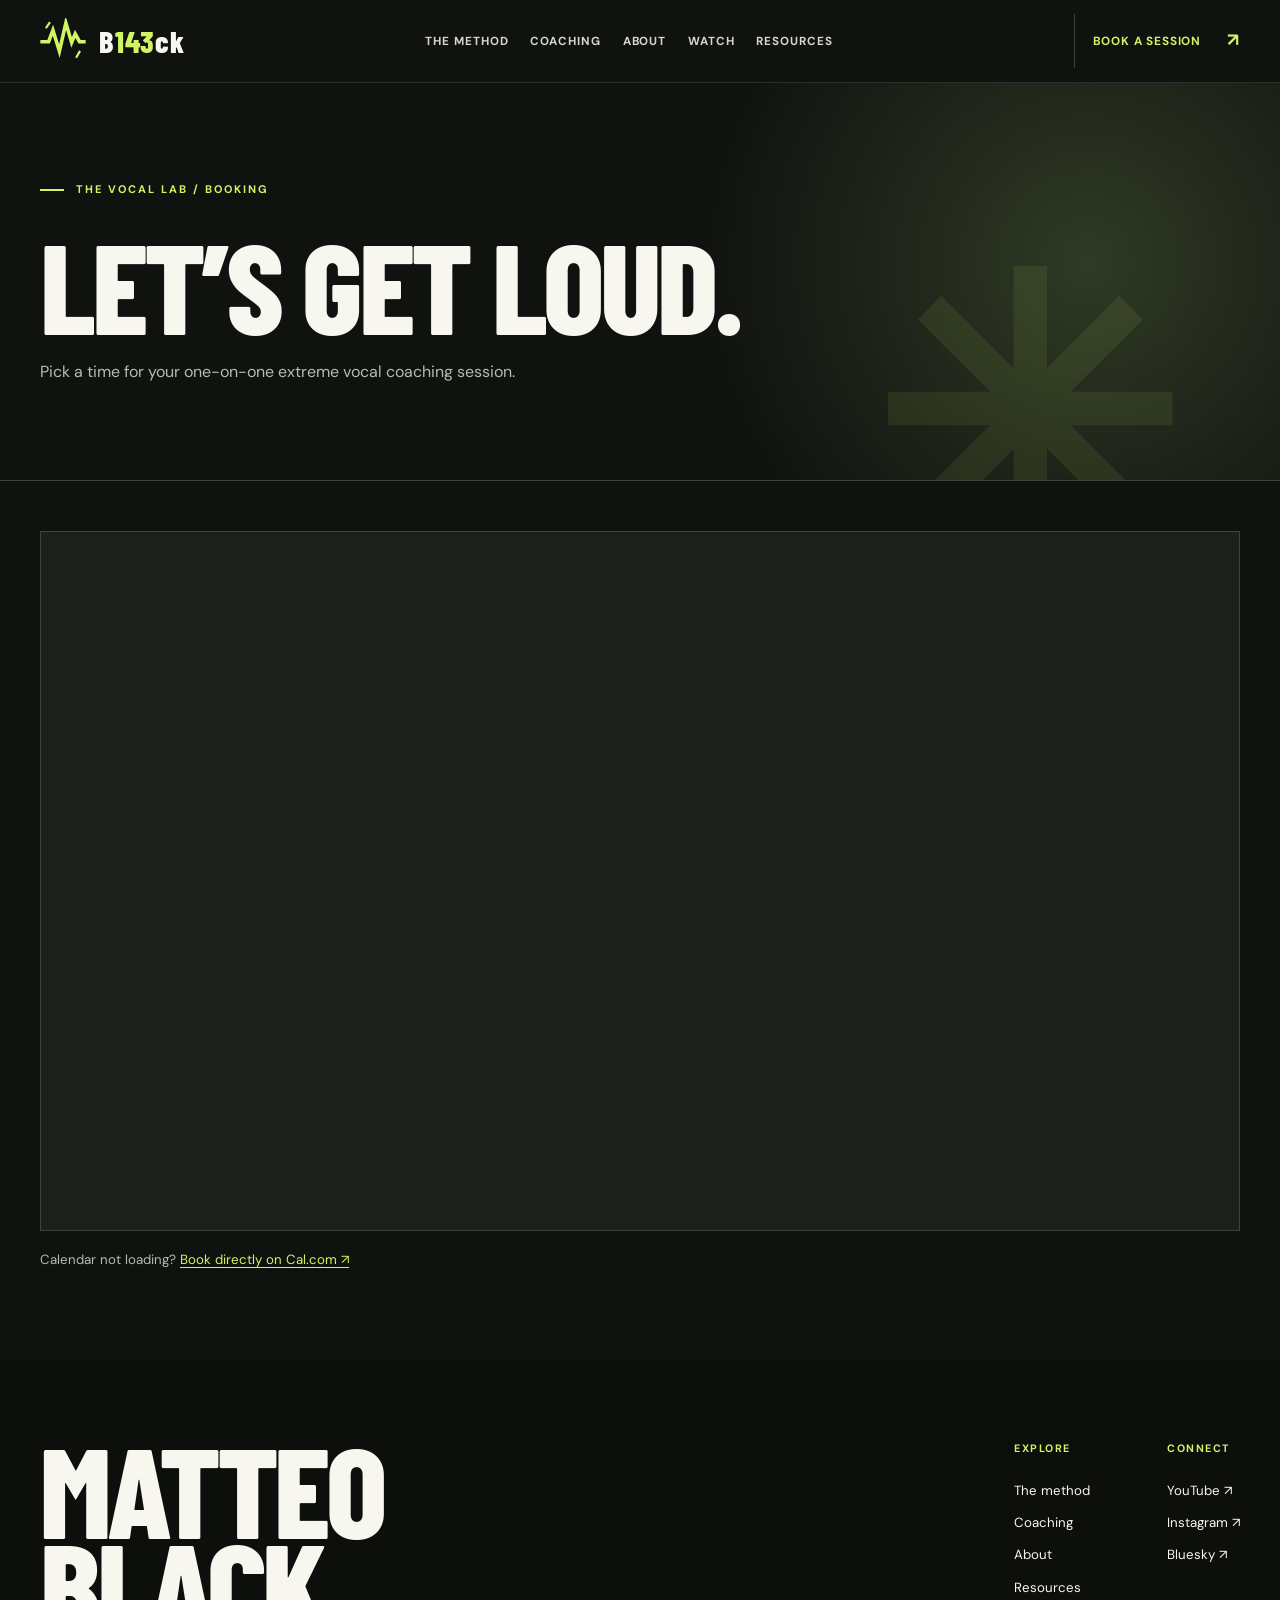
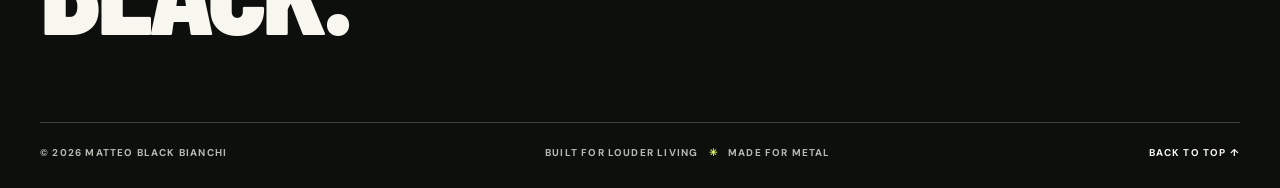
<file: src/calendar.html>
<!DOCTYPE html>
<html lang="en">
<head>
    <meta charset="UTF-8">
    <meta name="viewport" content="width=device-width, initial-scale=1.0">
    <title>Book a Session | Matteo Black Bianchi</title>
    <meta name="description" content="Book a one-on-one extreme vocal coaching session with Matteo Black Bianchi.">
    <link rel="icon" href="data:image/svg+xml,<svg xmlns=%22http://www.w3.org/2000/svg%22 viewBox=%220 0 100 100%22><text y=%22.9em%22 font-size=%2290%22>🤘</text></svg>">
    <link rel="preconnect" href="https://fonts.googleapis.com">
    <link rel="preconnect" href="https://fonts.gstatic.com" crossorigin>
    <link href="https://fonts.googleapis.com/css2?family=Barlow+Condensed:wght@500;600;700;800;900&family=DM+Sans:wght@400;500;600;700&display=swap" rel="stylesheet">
    <link rel="stylesheet" href="styles.css">
    <script src="shared.js" defer></script>
</head>
<body>
    <a class="skip-link" href="#main">Skip to content</a>
    <nav class="main-nav" aria-label="Main navigation">
        <div class="container nav-inner">
            <a href="index.html" class="nav-logo" aria-label="B143ck, home"><img class="brand-mark" src="assets/b143ck-mark.svg" alt=""><span class="brand-name">B<span>143</span>ck</span></a>
            <button class="mobile-menu-toggle" type="button" aria-label="Open menu" aria-expanded="false" aria-controls="site-nav"><span class="menu-label">Menu</span><span class="menu-icon"><span></span><span></span></span></button>
            <ul class="nav-links" id="site-nav">
                <li><a href="index.html#approach">The method</a></li>
                <li><a href="index.html#vocal-course">Coaching</a></li>
                <li><a href="index.html#bio">About</a></li>
                <li><a href="index.html#youtube">Watch</a></li>
                <li><a href="resources.html">Resources</a></li>
            </ul>
            <a class="nav-cta" href="https://cal.com/mbianchidev/vocal-coaching?overlayCalendar=true">Book a session <span aria-hidden="true">↗</span></a>
        </div>
    </nav>

    <main id="main">
        <header class="page-hero"><div class="container"><p class="eyebrow"><span class="eyebrow-line"></span> THE VOCAL LAB / BOOKING</p><h1>LET’S GET LOUD.</h1><p>Pick a time for your one-on-one extreme vocal coaching session.</p></div></header>
        <section class="calendar-section"><div class="container"><div class="calendar-frame" id="my-cal-inline"></div><p class="calendar-fallback">Calendar not loading? <a href="https://cal.com/mbianchidev/vocal-coaching">Book directly on Cal.com ↗</a></p></div></section>
    </main>

    <footer class="site-footer">
        <div class="container">
            <div class="footer-top"><a href="index.html" class="footer-brand">MATTEO<br>BLACK.</a><div class="footer-links"><div><span>EXPLORE</span><a href="index.html#approach">The method</a><a href="index.html#vocal-course">Coaching</a><a href="index.html#bio">About</a><a href="resources.html">Resources</a></div><div><span>CONNECT</span><a href="https://www.youtube.com/@b143ck" target="_blank" rel="noopener noreferrer">YouTube ↗</a><a href="https://instagram.com/b143ck_" target="_blank" rel="noopener noreferrer">Instagram ↗</a><a href="https://mbianchidev.bsky.social" target="_blank" rel="noopener noreferrer">Bluesky ↗</a></div></div></div>
            <div class="footer-bottom"><span>© <span id="current-year">2026</span> MATTEO BLACK BIANCHI</span><span>BUILT FOR LOUDER LIVING <span class="dot">✳</span> MADE FOR METAL</span><a href="#main">BACK TO TOP ↑</a></div>
        </div>
    </footer>

    <script>
        (function (C, A, L) { let p = function (a, ar) { a.q.push(ar); }; let d = C.document; C.Cal = C.Cal || function () { let cal = C.Cal; let ar = arguments; if (!cal.loaded) { cal.ns = {}; cal.q = cal.q || []; d.head.appendChild(d.createElement("script")).src = A; cal.loaded = true; } if (ar[0] === L) { const api = function () { p(api, arguments); }; const namespace = ar[1]; api.q = api.q || []; if(typeof namespace === "string"){cal.ns[namespace] = cal.ns[namespace] || api;p(cal.ns[namespace], ar);p(cal, ["initNamespace", namespace]);} else p(cal, ar); return;} p(cal, ar); }; })(window, "https://app.cal.com/embed/embed.js", "init");
        Cal("init", "vocal-coaching", {origin:"https://cal.com"});
        Cal.ns["vocal-coaching"]("inline", {
            elementOrSelector:"#my-cal-inline",
            config: {"layout":"month_view","theme":"dark"},
            calLink: "mbianchidev/vocal-coaching",
        });
        Cal.ns["vocal-coaching"]("ui", {"theme":"dark","hideEventTypeDetails":false,"layout":"month_view"});
    </script>
    <script>document.addEventListener('DOMContentLoaded', initCommonElements);</script>
</body>
</html>
</file>
<file: src/styles.css>
:root {
    --ink: #101210;
    --panel: #1c201b;
    --line: #3d423b;
    --paper: #eeeee7;
    --white: #f7f7f0;
    --muted: #b6bcb2;
    --acid: #d1f464;
    --accent-gradient: linear-gradient(135deg, #d1f464, #b6df41);
    --primary-color: #d1f464;
    --text-color: #f7f7f0;
    --text-muted: #b6bcb2;
    --bg-color: #101210;
    --bg-alt-color: #1c201b;
    --card-bg: #1c201b;
    --border-radius: 2px;
    --transition-normal: .25s ease;
    --success-color: #d1f464;
    --danger-color: #713d3b;
    --danger-color-hover: #96534f;
    --pdf-viewer-bg: #fff;
    --display-font: 'Barlow Condensed', Impact, 'Arial Narrow', 'DejaVu Sans Condensed', sans-serif;
}

*, *::before, *::after { box-sizing: border-box; }
html { scroll-behavior: smooth; }
body { margin: 0; background: var(--ink); color: var(--white); font: 400 1rem/1.6 'DM Sans', sans-serif; }
body.modal-open { overflow: hidden; }
button, input, select, textarea { font: inherit; }
button { cursor: pointer; }
a { color: inherit; text-decoration: none; }
img { display: block; max-width: 100%; }
h1, h2, h3, h4, p { margin-top: 0; }
h1, h2, h3, h4 { font-family: var(--display-font); line-height: .92; font-weight: 800; }
section { scroll-margin-top: 80px; }
:focus-visible { outline: 2px solid var(--acid); outline-offset: 4px; }
.container { width: min(100% - 80px, 1380px); margin-inline: auto; }
.visually-hidden, .skip-link:not(:focus) { position: absolute; width: 1px; height: 1px; padding: 0; margin: -1px; overflow: hidden; clip: rect(0,0,0,0); white-space: nowrap; border: 0; }
.skip-link:focus { position: fixed; top: 12px; left: 12px; padding: 12px 18px; background: var(--acid); color: var(--ink); z-index: 10000; }
.section-pad { padding: clamp(90px, 10vw, 150px) 0; }
.eyebrow { display: flex; align-items: center; gap: 12px; margin: 0 0 30px; font-size: .69rem; line-height: 1.2; font-weight: 700; letter-spacing: .18em; }
.eyebrow-line { width: 24px; height: 2px; flex: none; background: currentColor; }
.eyebrow-number { color: var(--acid); }
.outline-text { color: transparent; -webkit-text-stroke: 1.5px currentColor; }
.btn { display: inline-flex; justify-content: space-between; align-items: center; gap: 38px; min-height: 56px; border: 1px solid transparent; border-radius: 2px; padding: 14px 22px; font-size: .78rem; font-weight: 700; line-height: 1.2; letter-spacing: .09em; text-transform: uppercase; text-align: left; transition: background var(--transition-normal), color var(--transition-normal), transform var(--transition-normal), border-color var(--transition-normal); }
.btn:hover { transform: translateY(-2px); }
.btn-primary, .btn-submit, .btn-view { background: var(--acid); color: var(--ink); }
.btn-primary:hover, .btn-submit:hover, .btn-view:hover { background: var(--white); color: var(--ink); }
.text-link { display: inline-flex; align-items: center; gap: 16px; border-bottom: 1px solid currentColor; padding-bottom: 7px; font-size: .76rem; font-weight: 700; line-height: 1.2; letter-spacing: .08em; text-transform: uppercase; transition: color var(--transition-normal); }
.text-link:hover { color: var(--acid); }

/* Navigation */
.main-nav { position: relative; z-index: 100; background: var(--ink); border-bottom: 1px solid #2a3029; }
.nav-inner { min-height: 82px; display: flex; align-items: center; gap: 34px; }
.nav-logo { flex: none; display: flex; align-items: center; gap: 13px; color: var(--white); }
.brand-mark { flex: none; width: 46px; height: 46px; }
.brand-name { font: 800 1.9rem/1 var(--display-font); letter-spacing: .025em; }
.brand-name span { color: var(--acid); }
.nav-links { display: flex; align-items: center; justify-content: center; gap: clamp(12px, 1.7vw, 30px); flex: 1; list-style: none; margin: 0; padding: 0; }
.nav-links a { display: block; padding: 10px 0; color: #d4d7ce; font-size: .73rem; font-weight: 700; letter-spacing: .08em; text-transform: uppercase; transition: color var(--transition-normal); }
.nav-links a:hover, .nav-links a.active { color: var(--acid); }
.nav-cta { flex: none; display: inline-flex; align-items: center; gap: 26px; padding: 12px 0 12px 18px; border-left: 1px solid var(--line); color: var(--acid); font-size: .74rem; font-weight: 700; letter-spacing: .07em; text-transform: uppercase; transition: color var(--transition-normal); }
.nav-cta:hover { color: var(--white); }
.nav-cta span { font-size: 1.15rem; }
.mobile-menu-toggle { display: none; }

/* Home */
.hero { position: relative; display: flex; flex-direction: column; min-height: min(840px, calc(100svh - 82px)); background: #101210; overflow: hidden; }
.hero-photo { position: absolute; inset: 0 0 0 38%; background: url('assets/matteo-metal.jpg') center 37% / cover no-repeat; filter: grayscale(1) contrast(1.18) brightness(.8); }
.hero::after { content: ''; position: absolute; inset: 0; pointer-events: none; background: linear-gradient(90deg, #101210 0%, #101210 30%, rgba(16,18,16,.85) 47%, rgba(16,18,16,.10) 77%), linear-gradient(0deg, rgba(16,18,16,.62), transparent 36%); }
.hero-inner { position: relative; z-index: 1; flex: 1; display: flex; align-items: center; min-height: 590px; padding-block: 72px 80px; }
.hero-copy { max-width: 790px; }
.hero .eyebrow { color: var(--acid); }
.hero h1 { margin: 0 0 30px; font-size: clamp(6.6rem, 12.8vw, 12.5rem); line-height: .73; letter-spacing: -.035em; }
.hero h1 em { color: var(--acid); font-style: normal; }
.hero-intro { max-width: 460px; margin: 0 0 34px; color: #e5e7df; font-size: clamp(1rem, 1.6vw, 1.25rem); line-height: 1.5; }
.hero-actions { display: flex; align-items: center; flex-wrap: wrap; gap: 28px; }
.hero-side-label { position: absolute; right: 0; bottom: 130px; color: #e4e4d9; font-size: .65rem; font-weight: 700; letter-spacing: .17em; writing-mode: vertical-rl; }
.hero-bottom { position: relative; z-index: 1; border-top: 1px solid #636a6070; background: #101210b8; }
.hero-bottom-inner { display: flex; justify-content: space-between; align-items: center; gap: 20px; min-height: 66px; font-size: .64rem; font-weight: 700; letter-spacing: .15em; }
.hero-bottom .rule { display: inline-block; width: 27px; height: 1px; margin: 0 10px 4px; background: var(--acid); }
.dot { color: var(--acid); padding-inline: 7px; }
.signal-strip { background: var(--acid); color: var(--ink); overflow: hidden; }
.signal-inner { display: flex; justify-content: space-between; align-items: center; gap: 18px; min-height: 64px; font: 800 clamp(1rem, 1.9vw, 1.55rem)/1 var(--display-font); letter-spacing: .035em; white-space: nowrap; }
.signal-star { font-family: 'DM Sans', sans-serif; font-size: .95rem; }
.section-heading { display: flex; justify-content: space-between; align-items: end; gap: 65px; margin-bottom: 54px; }
.section-heading h2, .course-intro h2, .bio-statement h2, .booking-copy h2 { margin: 0; font-size: clamp(4.5rem, 7.1vw, 8rem); letter-spacing: -.028em; }
.section-heading > p { max-width: 360px; margin: 0 0 5px; font-size: 1.05rem; line-height: 1.65; }
.approach-section { background: var(--paper); color: var(--ink); }
.approach-section .outline-text { -webkit-text-stroke-color: var(--ink); }
.method-grid { display: grid; grid-template-columns: repeat(3, 1fr); border: 1px solid #a8aca2; }
.method-card { position: relative; display: flex; flex-direction: column; min-height: 330px; padding: clamp(24px, 3vw, 42px); }
.method-card + .method-card { border-left: 1px solid #a8aca2; }
.card-index { font-size: .68rem; font-weight: 700; letter-spacing: .15em; }
.method-symbol { position: absolute; right: 35px; top: 27px; color: #799638; font-size: 3.2rem; line-height: 1; }
.method-card h3 { margin: auto 0 18px; font-size: clamp(2.2rem, 3.4vw, 3.7rem); letter-spacing: -.01em; }
.method-card p { max-width: 285px; margin: 0; color: #484e46; font-size: .89rem; line-height: 1.6; }
.vocal-course { position: relative; isolation: isolate; overflow: hidden; background: #171b16; }
.course-art { position: absolute; inset: 0; z-index: -1; background: radial-gradient(circle at 78% 50%, #323c28 0, transparent 45%), repeating-linear-gradient(120deg, transparent 0 46px, #ffffff06 47px 48px), #171b16; }
.course-layout { display: grid; grid-template-columns: 1fr .8fr; align-items: center; gap: clamp(60px, 10vw, 160px); }
.course-intro h2 { margin-bottom: 30px; }
.course-intro h2 span { color: var(--acid); }
.course-intro > p:not(.eyebrow) { max-width: 470px; margin: 0 0 34px; color: #d0d5ca; font-size: 1.05rem; }
.course-details { border-top: 1px solid #7c857b; }
.detail-label { margin: 25px 0 16px; color: var(--acid); font-size: .67rem; font-weight: 700; letter-spacing: .16em; }
.course-features { list-style: none; padding: 0; margin: 0; }
.course-features li { display: grid; grid-template-columns: 38px 1fr 18px; align-items: center; gap: 12px; padding: 21px 0; border-bottom: 1px solid #545b51; font: 700 clamp(1.35rem, 2.4vw, 2.3rem)/1 var(--display-font); text-transform: uppercase; }
.course-features li span { color: var(--acid); font: 700 .7rem 'DM Sans', sans-serif; letter-spacing: .1em; }
.course-features li span:last-child { font-size: 1.3rem; text-align: right; }
.session-note { display: flex; gap: 16px; margin-top: 26px; }
.session-note .asterisk { color: var(--acid); font-size: 2rem; line-height: 1; }
.session-note p { max-width: 420px; margin: 0; color: #d0d5ca; font-size: .85rem; line-height: 1.65; }
.bio-section { background: var(--acid); color: var(--ink); }
.bio-layout { display: grid; grid-template-columns: 1fr .9fr; gap: clamp(60px, 10vw, 150px); align-items: start; }
.bio-statement h2 { margin-bottom: 60px; }
.bio-section .outline-text { -webkit-text-stroke-color: var(--ink); }
.since-mark { display: inline-flex; align-items: center; gap: 15px; border-top: 1px solid #526b28; padding-top: 20px; font-size: .65rem; font-weight: 700; letter-spacing: .12em; }
.since-mark strong { font: 800 2.2rem/.8 var(--display-font); letter-spacing: 0; }
.bio-story { position: relative; margin-top: 22px; padding: clamp(30px, 4vw, 60px); background: var(--ink); color: var(--white); }
.bio-icon { display: block; color: var(--acid); font-size: 3rem; line-height: 1; }
.bio-story h3 { margin: 50px 0 22px; font-size: clamp(2.5rem, 4vw, 4rem); }
.bio-story p { color: #d1d5cd; font-size: .94rem; line-height: 1.8; }
.bio-social { display: flex; flex-wrap: wrap; gap: 12px 20px; border-top: 1px solid var(--line); margin-top: 32px; padding-top: 22px; font-size: .7rem; font-weight: 700; text-transform: uppercase; letter-spacing: .08em; }
.bio-social span { flex: 0 0 100%; color: var(--acid); }
.bio-social a:hover { color: var(--acid); }
.youtube-section { background: #171b16; }
.youtube-section .outline-text { -webkit-text-stroke-color: var(--white); }
.video-heading .text-link { margin-bottom: 10px; }
.video-grid { display: grid; grid-template-columns: repeat(3, minmax(0, 1fr)); gap: 20px; }
.video-card { display: block; min-width: 0; padding: 0; border: 1px solid var(--line); border-radius: 0; background: var(--panel); color: var(--white); text-align: left; transition: border-color var(--transition-normal), transform var(--transition-normal); }
.video-card:hover { border-color: var(--acid); transform: translateY(-4px); }
.video-image { position: relative; display: block; overflow: hidden; aspect-ratio: 16/10; background: radial-gradient(circle at 50% 45%, #49513f, transparent 62%), repeating-linear-gradient(145deg, #2b3029 0 28px, #30372d 29px 30px); }
.video-image img { width: 100%; height: 100%; object-fit: cover; filter: grayscale(1) brightness(.72); transition: filter var(--transition-normal), transform var(--transition-normal); }
.video-image img[hidden] { display: none; }
.video-card:hover img { filter: grayscale(.2) brightness(.9); transform: scale(1.04); }
.video-play { position: absolute; left: 50%; top: 50%; display: grid; place-items: center; width: 62px; height: 62px; border: 1px solid var(--white); border-radius: 50%; background: #101210aa; font-size: 1rem; transform: translate(-50%, -50%); }
.video-card:hover .video-play { background: var(--acid); border-color: var(--acid); color: var(--ink); }
.video-meta { position: relative; display: flex; flex-direction: column; gap: 15px; min-height: 160px; padding: 22px 26px; }
.video-meta > span:first-child { color: var(--acid); font: 700 .66rem 'DM Sans', sans-serif; letter-spacing: .14em; }
.video-meta strong { max-width: 85%; font: 700 clamp(1.5rem, 2.3vw, 2.5rem)/.98 var(--display-font); }
.video-arrow { position: absolute; right: 25px; bottom: 24px; font-size: 1.5rem; }
.booking-section { background: var(--paper); color: var(--ink); }
.booking-layout { display: grid; grid-template-columns: .9fr 1fr; align-items: start; gap: clamp(55px, 8vw, 130px); }
.booking-copy h2 { margin-bottom: 32px; }
.booking-copy h2 span { color: #6e8e26; }
.booking-copy > p:not(.eyebrow) { max-width: 450px; color: #42483f; font-size: 1.05rem; }
.booking-aside { display: flex; align-items: center; flex-wrap: wrap; gap: 8px; margin-top: 70px; font-size: .69rem; font-weight: 700; letter-spacing: .08em; }
.booking-aside .asterisk { margin-right: 10px; font-size: 2.4rem; line-height: 1; }
.booking-aside a { border-bottom: 1px solid; }
.booking-form { background: var(--ink); color: var(--white); padding: clamp(28px, 4vw, 55px); }
.form-title { display: flex; justify-content: space-between; align-items: center; margin-bottom: 38px; font: 700 clamp(2rem, 3.2vw, 3rem)/1 var(--display-font); }
.form-title span { color: var(--acid); }
.form-row { display: grid; grid-template-columns: repeat(2, minmax(0, 1fr)); gap: 20px; }
.form-group { margin-bottom: 20px; }
.form-group label { display: block; margin-bottom: 9px; color: #d0d5cc; font-size: .65rem; font-weight: 700; letter-spacing: .13em; }
.form-group label span { color: var(--acid); }
.booking-form input, .booking-form select, .booking-form textarea, .password-form input, .admin-form input, .admin-form textarea { display: block; width: 100%; min-height: 52px; padding: 13px 15px; border: 1px solid #4b5348; border-radius: 2px; background: #242a22; color: var(--white); font-size: .88rem; outline: none; }
.booking-form textarea, .admin-form textarea { resize: vertical; }
.booking-form input:focus, .booking-form select:focus, .booking-form textarea:focus, .password-form input:focus, .admin-form input:focus, .admin-form textarea:focus { border-color: var(--acid); outline: 2px solid var(--acid); outline-offset: 1px; }
.booking-form input::placeholder, .booking-form textarea::placeholder, .password-form input::placeholder, .admin-form input::placeholder, .admin-form textarea::placeholder { color: #aab2a6; opacity: 1; }
.booking-form select { appearance: none; background: #242a22 url("data:image/svg+xml,%3Csvg xmlns='http://www.w3.org/2000/svg' width='16' height='16' viewBox='0 0 16 16'%3E%3Cpath fill='none' stroke='%23d1f464' stroke-width='2' d='m3 6 5 5 5-5'/%3E%3C/svg%3E") no-repeat right 16px center; }
.booking-form select:invalid { color: #aab2a6; }
.booking-form option { color: var(--white); }
.btn-submit { width: 100%; }
.btn:disabled { opacity: .65; cursor: wait; transform: none; }
.form-status { margin: 15px 0 0; font-size: .84rem; }
.form-status:empty { display: none; }
.form-status.error { color: #ffaaa2; }

/* Footer */
.site-footer, footer { background: #0d0f0d; color: var(--white); }
.site-footer { padding: 80px 0 0; }
.footer-top { display: flex; justify-content: space-between; gap: 40px; padding-bottom: 90px; }
.footer-brand { font: 800 clamp(5rem, 10vw, 10rem)/.75 var(--display-font); letter-spacing: -.035em; }
.footer-brand:hover { color: var(--acid); }
.footer-links { display: flex; gap: clamp(50px, 6vw, 100px); }
.footer-links div { display: flex; flex-direction: column; align-items: flex-start; gap: 11px; }
.footer-links span { margin-bottom: 12px; color: var(--acid); font-size: .67rem; font-weight: 700; letter-spacing: .14em; }
.footer-links a { font-size: .83rem; }
.footer-links a:hover, .footer-bottom a:hover { color: var(--acid); }
.footer-bottom { display: flex; justify-content: space-between; gap: 20px; border-top: 1px solid var(--line); padding: 22px 0 27px; color: var(--muted); font-size: .62rem; font-weight: 700; letter-spacing: .12em; }
.footer-bottom a { color: var(--white); }

/* Resources, admin and calendar */
.page-hero { position: relative; overflow: hidden; padding: 100px 0 95px; background: radial-gradient(circle at 85% 45%, #303a25, transparent 35%), var(--ink); border-bottom: 1px solid var(--line); }
.page-hero::after { content: '✳'; position: absolute; right: 8%; bottom: -130px; color: #d1f46413; font: 800 370px/1 'DM Sans', sans-serif; pointer-events: none; }
.page-hero .container { position: relative; z-index: 1; }
.page-hero .eyebrow { color: var(--acid); }
.page-hero h1 { margin: 0 0 15px; font-size: clamp(5rem, 10vw, 10rem); letter-spacing: -.03em; }
.page-hero p:last-child { max-width: 590px; margin: 0; color: var(--muted); }
.resources-section, .admin-section { min-height: 55vh; padding: 90px 0 110px; background: var(--ink); }
.password-form-container, .admin-form-container { max-width: 540px; margin: 0 auto; padding: clamp(30px, 5vw, 55px); background: var(--panel); border: 1px solid var(--line); }
.password-form-container h2, .admin-form-container h2, .content-header h2 { margin: 0 0 16px; font-size: clamp(2.5rem, 4vw, 4rem); }
.password-form-container > p, .admin-form-container > p, .admin-panel p { color: var(--muted); font-size: .93rem; }
.password-form, .admin-form { margin-top: 28px; }
.password-form label, .admin-form label:not(.file-upload-label) { display: block; margin-bottom: 9px; color: var(--muted); font-size: .7rem; font-weight: 700; text-transform: uppercase; letter-spacing: .12em; }
.password-form .btn, .admin-form .btn { width: 100%; justify-content: center; }
.error-message { margin-top: 15px; color: #ffaaa2; }
.success-message { margin-top: 15px; color: var(--acid); }
.content-header { display: flex; justify-content: space-between; align-items: center; gap: 20px; margin-bottom: 35px; }
.content-header h2 { margin-bottom: 0; }
.btn-logout, .btn-delete { background: var(--danger-color); color: var(--white); }
.btn-logout:hover, .btn-delete:hover { background: var(--danger-color-hover); }
.resources-list { display: grid; gap: 16px; }
.resource-card { display: flex; align-items: center; gap: 20px; padding: 25px; background: var(--panel); border: 1px solid var(--line); }
.resource-icon { display: grid; place-items: center; flex: none; width: 60px; height: 60px; background: var(--acid); color: var(--ink); font-size: 1.5rem; }
.resource-info { flex: 1; min-width: 0; overflow-wrap: anywhere; }
.resource-info h4 { margin: 0 0 8px; font-size: 1.6rem; }
.resource-info p { margin: 0 0 8px; color: var(--muted); }
.resource-date, .resource-file { display: block; color: var(--muted); font-size: .8rem; }
.resource-actions { flex: none; }
.no-resources { margin: 0; padding: 40px; background: var(--panel); border: 1px dashed var(--line); color: var(--muted); text-align: center; }
.admin-panel { margin-bottom: 22px; padding: clamp(25px, 4vw, 45px); background: var(--panel); border: 1px solid var(--line); }
.admin-panel h3 { margin: 0 0 15px; color: var(--acid); font-size: 2.4rem; }
.admin-panel h3 i { font-size: 1.3rem; vertical-align: middle; }
.admin-panel .admin-form { max-width: 550px; }
.file-upload-label { display: flex; justify-content: center; align-items: center; gap: 10px; padding: 20px; border: 1px dashed #818b78; color: var(--white); cursor: pointer; }
.file-upload-label:hover { border-color: var(--acid); }
.file-upload-label:focus-within { outline: 2px solid var(--acid); outline-offset: 3px; }
.file-upload-label input[type="file"] { position: absolute; width: 1px; height: 1px; opacity: 0; }
.file-name { display: block; margin-top: 10px; color: var(--muted); font-size: .8rem; }
.calendar-section { padding: 50px 0 90px; }
.calendar-frame { height: 700px; background: var(--panel); border: 1px solid var(--line); }
.calendar-fallback { margin: 18px 0 0; color: var(--muted); font-size: .83rem; }
.calendar-fallback a { color: var(--acid); text-decoration: underline; text-underline-offset: 3px; }

/* Media dialogs */
.video-modal, .pdf-modal { position: fixed; inset: 0; z-index: 1000; display: grid; place-items: center; padding: 55px 20px 20px; background: #080a08ed; }
.modal-content { position: relative; width: min(100%, 1000px); aspect-ratio: 16/9; background: #000; border: 1px solid var(--line); }
.modal-content iframe { display: block; width: 100%; height: 100%; border: 0; }
.modal-close { position: absolute; top: -46px; right: 0; display: grid; place-items: center; width: 40px; height: 40px; border: 0; background: var(--acid); color: var(--ink); font-size: 1.5rem; line-height: 1; }
.modal-close:hover { background: var(--white); }
.pdf-modal-content { position: relative; display: flex; flex-direction: column; width: min(100%, 900px); height: 80vh; padding: 20px; background: var(--panel); border: 1px solid var(--line); }
.pdf-title { margin: 0 0 15px; font-size: 2rem; }
.pdf-viewer { flex: 1; width: 100%; border: 0; background: var(--pdf-viewer-bg); }
.download-btn { align-self: center; margin-top: 15px; }

@media (max-width: 1100px) {
    .container { width: min(100% - 48px, 1380px); }
    .nav-inner { gap: 20px; }
    .nav-cta { display: none; }
    .nav-links { justify-content: flex-end; }
    .hero h1 { font-size: clamp(6rem, 15vw, 10rem); }
    .hero-photo { left: 31%; }
    .course-layout, .bio-layout, .booking-layout { gap: 50px; }
}
@media (max-width: 760px) {
    .container { width: min(100% - 36px, 1380px); }
    .section-pad { padding: 80px 0; }
    .nav-inner { min-height: 70px; justify-content: space-between; }
    .brand-mark { width: 42px; height: 42px; }
    .mobile-menu-toggle { display: flex; align-items: center; gap: 11px; order: 2; padding: 12px 0 12px 12px; border: 0; background: transparent; color: var(--white); font-size: .73rem; font-weight: 700; letter-spacing: .1em; text-transform: uppercase; }
    .menu-icon { display: flex; flex-direction: column; gap: 5px; width: 21px; }
    .menu-icon span { width: 100%; height: 2px; background: var(--acid); transition: transform var(--transition-normal); }
    .mobile-menu-toggle[aria-expanded="true"] .menu-icon span:first-child { transform: translateY(3.5px) rotate(45deg); }
    .mobile-menu-toggle[aria-expanded="true"] .menu-icon span:last-child { transform: translateY(-3.5px) rotate(-45deg); }
    .nav-links { display: none; position: absolute; top: 100%; left: 0; right: 0; flex-direction: column; align-items: stretch; gap: 0; background: var(--ink); border-bottom: 1px solid var(--line); padding: 10px 18px 20px; }
    .nav-links.active { display: flex; }
    .nav-links li + li { border-top: 1px solid var(--line); }
    .nav-links a { padding: 16px 0; font-size: .88rem; }
    .hero { min-height: 720px; }
    .hero-photo { inset: 0 0 0 8%; background-position: 55% center; filter: grayscale(1) contrast(1.12) brightness(.62); }
    .hero::after { background: linear-gradient(90deg, #101210e8, #10121030 100%), linear-gradient(0deg, #101210c7, transparent 72%); }
    .hero-inner { min-height: 620px; padding-block: 70px; align-items: flex-end; }
    .hero h1 { font-size: clamp(6rem, 20vw, 10rem); }
    .hero-intro { max-width: 340px; }
    .hero-side-label { display: none; }
    .hero-bottom-inner { justify-content: center; min-height: 60px; text-align: center; }
    .hero-bottom-inner span:last-child { display: none; }
    .signal-inner { min-height: 56px; justify-content: flex-start; gap: 22px; overflow: hidden; }
    .signal-inner > :nth-child(n+6) { display: none; }
    .section-heading, .course-layout, .bio-layout, .booking-layout { display: grid; grid-template-columns: 1fr; gap: 30px; }
    .section-heading { margin-bottom: 38px; }
    .section-heading h2, .course-intro h2, .bio-statement h2, .booking-copy h2 { font-size: clamp(4.2rem, 13vw, 7rem); }
    .method-grid { grid-template-columns: minmax(0, 1fr); }
    .method-card { min-width: 0; min-height: 255px; padding: 28px; }
    .method-card + .method-card { border-left: 0; border-top: 1px solid #a8aca2; }
    .method-card h3 { font-size: 3rem; }
    .course-layout, .bio-layout, .booking-layout { gap: 55px; }
    .bio-statement h2 { margin-bottom: 30px; }
    .bio-story { margin-top: 0; }
    .video-grid { grid-template-columns: repeat(2, minmax(0, 1fr)); }
    .booking-aside { margin-top: 32px; }
    .footer-top { flex-direction: column; gap: 60px; }
    .footer-bottom { flex-wrap: wrap; }
    .page-hero { padding: 75px 0; }
    .resources-section, .admin-section { padding: 60px 0 80px; }
}
@media (max-width: 520px) {
    .hero { min-height: 660px; }
    .hero-inner { min-height: 590px; }
    .hero h1 { font-size: clamp(5.6rem, 22vw, 8rem); }
    .hero-actions { align-items: flex-start; flex-direction: column; gap: 20px; }
    .hero .btn { width: 100%; }
    .hero-bottom-inner { font-size: .54rem; }
    .signal-inner { font-size: 1.15rem; }
    .signal-inner > :nth-child(n+5) { display: none; }
    .section-heading h2, .course-intro h2, .bio-statement h2, .booking-copy h2 { font-size: clamp(3.5rem, 13.5vw, 5.6rem); }
    .method-card h3 { font-size: clamp(1.85rem, 9vw, 2.5rem); }
    .form-row, .video-grid { grid-template-columns: 1fr; }
    .video-meta { min-height: 130px; }
    .footer-brand { font-size: clamp(3.8rem, 16vw, 5rem); }
    .footer-links { gap: 40px; }
    .footer-bottom { flex-direction: column; }
    .resource-card, .content-header { flex-direction: column; align-items: flex-start; }
    .resource-actions { align-self: stretch; }
    .resource-actions .btn { width: 100%; }
    .page-hero h1 { font-size: clamp(4.4rem, 17vw, 7rem); }
}
@media (max-width: 380px) {
    .nav-inner { gap: 10px; }
    .brand-name { font-size: 1.7rem; }
}
@media (prefers-reduced-motion: reduce) {
    html { scroll-behavior: auto; }
    *, *::before, *::after { transition-duration: .01ms !important; animation-duration: .01ms !important; }
}
</file>
